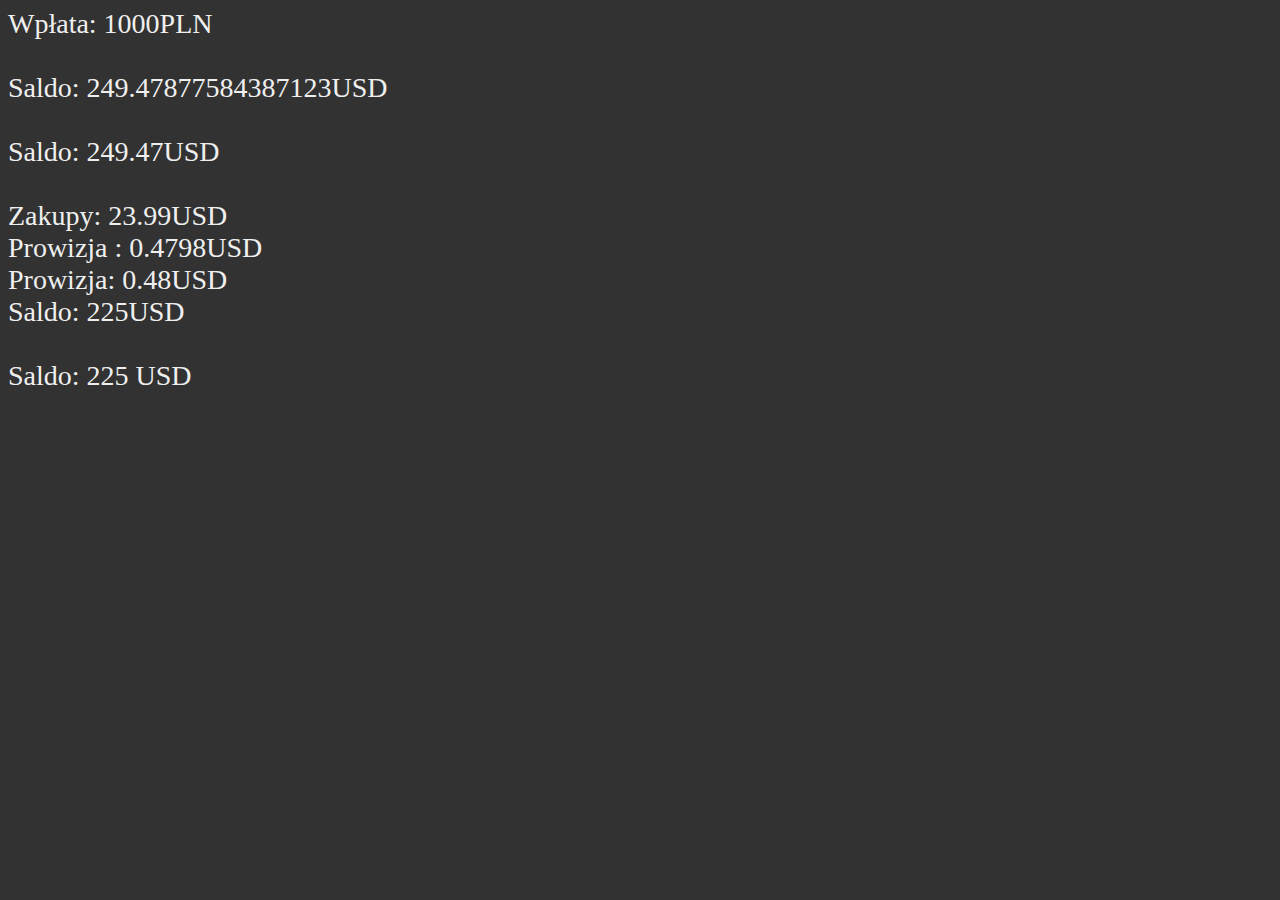
<file: JS2/index.html>
<!DOCTYPE HTML>
<html>
<head>
    <meta charset="utf-8">
    <title>Matma w JS</title>
    <link rel="stylesheet" href="style.css" type="text/css">
    
    </head>
    
    <body>
    
    <script>
    /*
    document.write(0.1 * 5);  document.write("<br/>")  
    var x;
        x=Math.round((0.1+0.2)*10) / 10;
        document.write(x+"<br />");
        
        x=Math.round((0.15 * 3)*100) / 100;
        document.write(x+"<br />");
        
        x= 0.15*3;
        x= x.toFixed(2); document.write(x+"<br /><br />");
        
        
        x=1.005;
        x=Math.round(x*100) /100; document.write(x+"<br />");
        
        x=1.005
        x=x.toFixed(2); 
        document.write(x+"<br />");
        
        Number.prototype.round = function(miejsc)
        {
            return +(Math.round(this+"e+"+miejsc) + "e-"+miejsc);
        }
        x=1.005;
        x=x.round(2);
        document.write(x+"<br />");
        */
        
        var pln=1000;
        document.write("Wpłata: "+pln+"PLN <br /> <br />");
        //Przewalutowanie
        var usd = pln / 4.00835701;
        document.write("Saldo: "+usd+"USD <br /> <br />");
        
        usd=Math.floor(usd*100) /100;
        document.write("Saldo: "+usd+"USD <br /> <br />");
        
        //Zakupy
        var zakupy = 23.99;
        document.write("Zakupy: "+zakupy+"USD <br />");
        
        var prowizja = 0.02 * zakupy;
        document.write("Prowizja : "+prowizja+"USD <br />");
        
        prowizja = Math.ceil(prowizja * 100) /100;
        document.write("Prowizja: "+prowizja+"USD <br />");
        
        var saldo = usd - zakupy - prowizja;
        document.write("Saldo: "+saldo+"USD <br /><br />");
        
        usd = 225.99;
        usd = Math.trunc(usd);
        document.write("Saldo: "+saldo+" USD <br />");
    </script>

    
    
    
    
    </body>


</html>
</file>
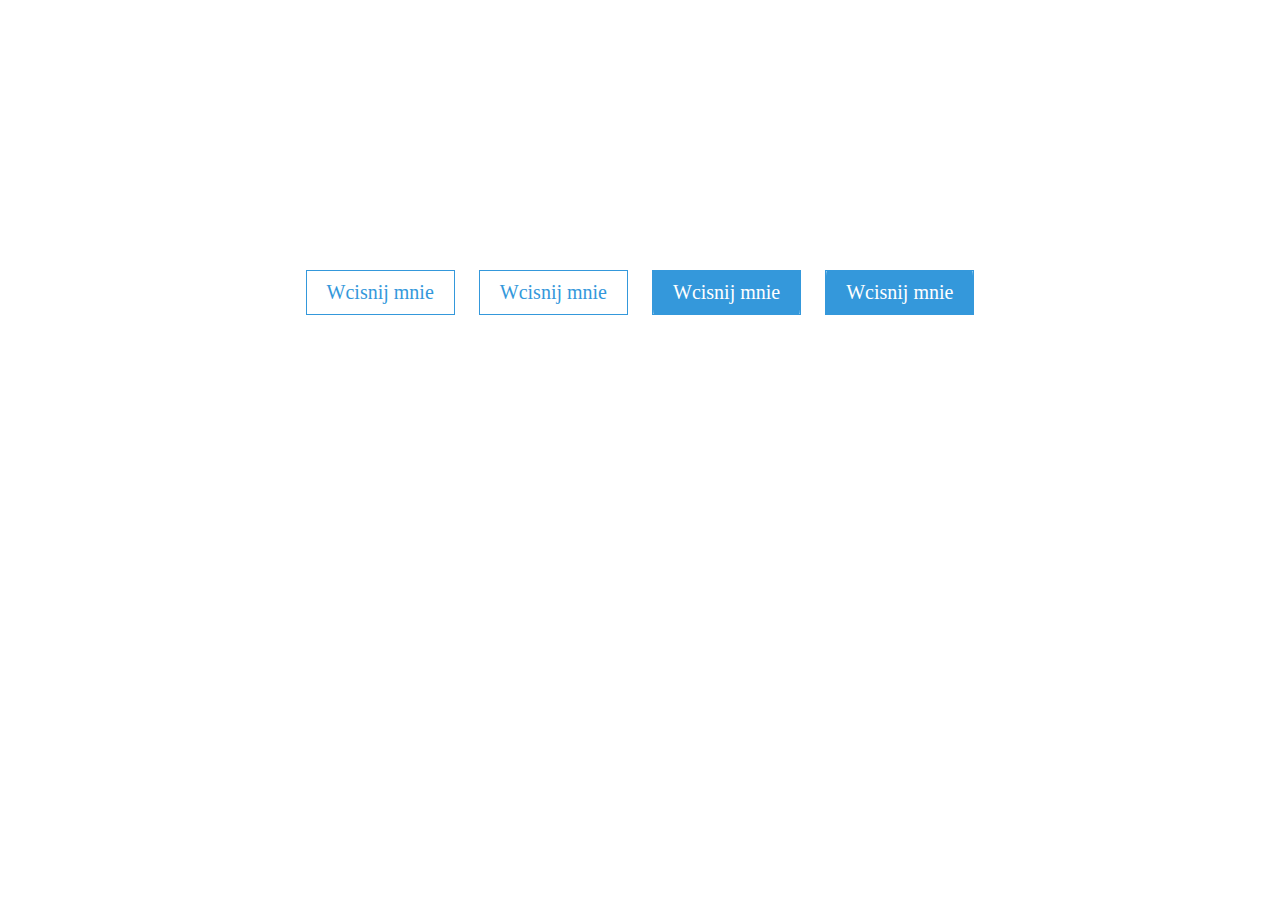
<file: Nowy folder/index.html>
<!DOCTYPE HTML>
<html lang="pl">
<head>
        <meta charset="utf-8">
    <link rel="stylesheet" href="style.css" type="text/css">
    </head>
    
    <body>
        <div class="container">
        <button class="pr a1">Wcisnij mnie</button>
        <button class="pr a2">Wcisnij mnie</button>
        <button class="pr a3">Wcisnij mnie</button>
        <button class="pr a4">Wcisnij mnie</button>
        </div>
        
    </body>
</html>
</file>
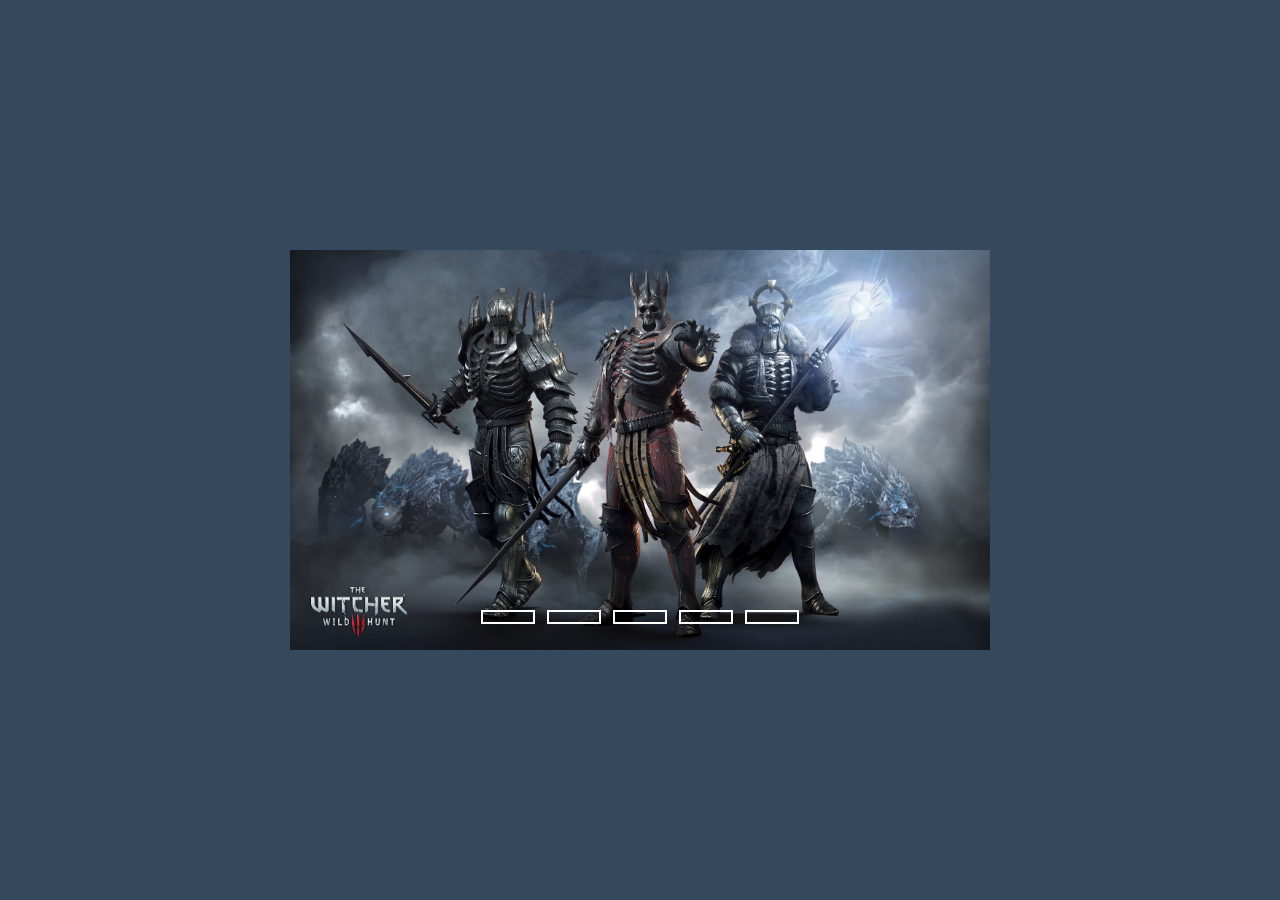
<file: Zdjecia zmieniam/index.html>
<html>
<head>
    <meta charset="utf-8">
    <title></title>
    <link rel="stylesheet" type="text/css" href="style.css">
</head>

<body>
    <div class="suwakowy srodek">
        <div class="suwaki">
            <input type="radio" name="r" id="r1" checked>
            <input type="radio" name="r" id="r2">
            <input type="radio" name="r" id="r3">
            <input type="radio" name="r" id="r4">
            <input type="radio" name="r" id="r5">
        
            <div class="suwak s1">
                <img src="zdjecia/1.jpg" alt="">
            </div>
            <div class="suwak">
                <img src="zdjecia/2.jpg" alt="">
            </div>
            <div class="suwak">
                <img src="zdjecia/3.jpg" alt="">
            </div>
            <div class="suwak">
                <img src="zdjecia/4.jpg" alt="">
            </div>  
            <div class="suwak">
                <img src="zdjecia/5.jpg" alt="">
            </div>
        </div>
    <div class="nawigacja">
        <label for="r1" class="bar"></label>
        <label for="r2" class="bar"></label>
        <label for="r3" class="bar"></label>
        <label for="r4" class="bar"></label>
        <label for="r5" class="bar"></label>
            </div>
        </div>
</body>
</html>
</file>
<file: JS2/style.css>
body
{
    background: #323232;
    color: #efefef;
    font-size: 28px;
}
</file>
<file: Nowy folder/style.css>
body
{
    margin: 0;
    padding: 0;
}
.container
{
    text-align: center;
    margin-top: 260px;
}
.pr
{
    border: 1px solid #3498db;
    background: none;
    padding: 10px 20px;
    margin: 10px;
    font-size: 20px;
    font-family: "monsterrat";
    cursor:pointer;
    transition: 0.8s;
    position: relative;
    overflow: hidden;
}
.a1
{
    color: #3498db;
}
.a2
{
    color: #3498db;
}
.a3
{
    color: #fff;
}
.a4
{
    color: #fff;
}
.a1:hover,.a2:hover
{
    color: #fff;
}
.a3:hover,.a4:hover
{
    color: #3498db;
}
.pr::before
{
    content: "";
    position: absolute;
    right: 0;
    width: 100%;
    height: 0%;
    background: #3498db;
    z-index: -1;
    transition: 0.8s;
}
.a1::before,.a3::before
{
    top: 0;
    border-radius: 0 0 50% 50%;
}
.a2::before,.a4::before
{
    bottom: 0;
    border-radius: 50% 50% 0 0;   
}
.a3::before,.a4::before
{
    height: 180%;
}
.a1:hover::before,.a2:hover::before
{
    height: 180%;
}
.a3:hover::before,.a4:hover::before
{
    height: 0%;
}
</file>
<file: Zdjecia zmieniam/style.css>
body{
    margin: 0;
    padding: 0;
    background: #34495e;
}
.suwakowy{
    width: 700px;
    height: 400px;
    overflow: hidden;
}
.srodek{
    position: absolute;
    top: 50%;
    left: 50%;
    transform: translate(-50%,-50%);
}
.nawigacja{
    position: absolute;
    bottom: 20px;
    left: 50%;
    transform: translateX(-50%);
    display: flex;
}
.bar{
    width: 50px;
    height: 10px;
    border: 2px solid #fff;
    margin: 6px;
    cursor: pointer;
    transition: 0.4s;
}
.bar:hover{
    background: #fff;
}
input[name="r"]{
    position: absolute;
    visibility: hidden;
}
.suwaki{
    width: 500%;
    height: 100%;
    display: flex;
}
.suwak{
    width: 20%;
    transition: 0.6s;
}
.suwak img{
    width: 100%;
    height: 100%;
}
#r1:checked ~ .s1{
    margin-left: 0;
}
#r2:checked ~ .s1{
    margin-left: -20%;
}
#r3:checked ~ .s1{
    margin-left: -40%;
}
#r4:checked ~ .s1{
    margin-left: -60%;
}
#r5:checked ~ .s1{
    margin-left: -80%;
}
</file>
